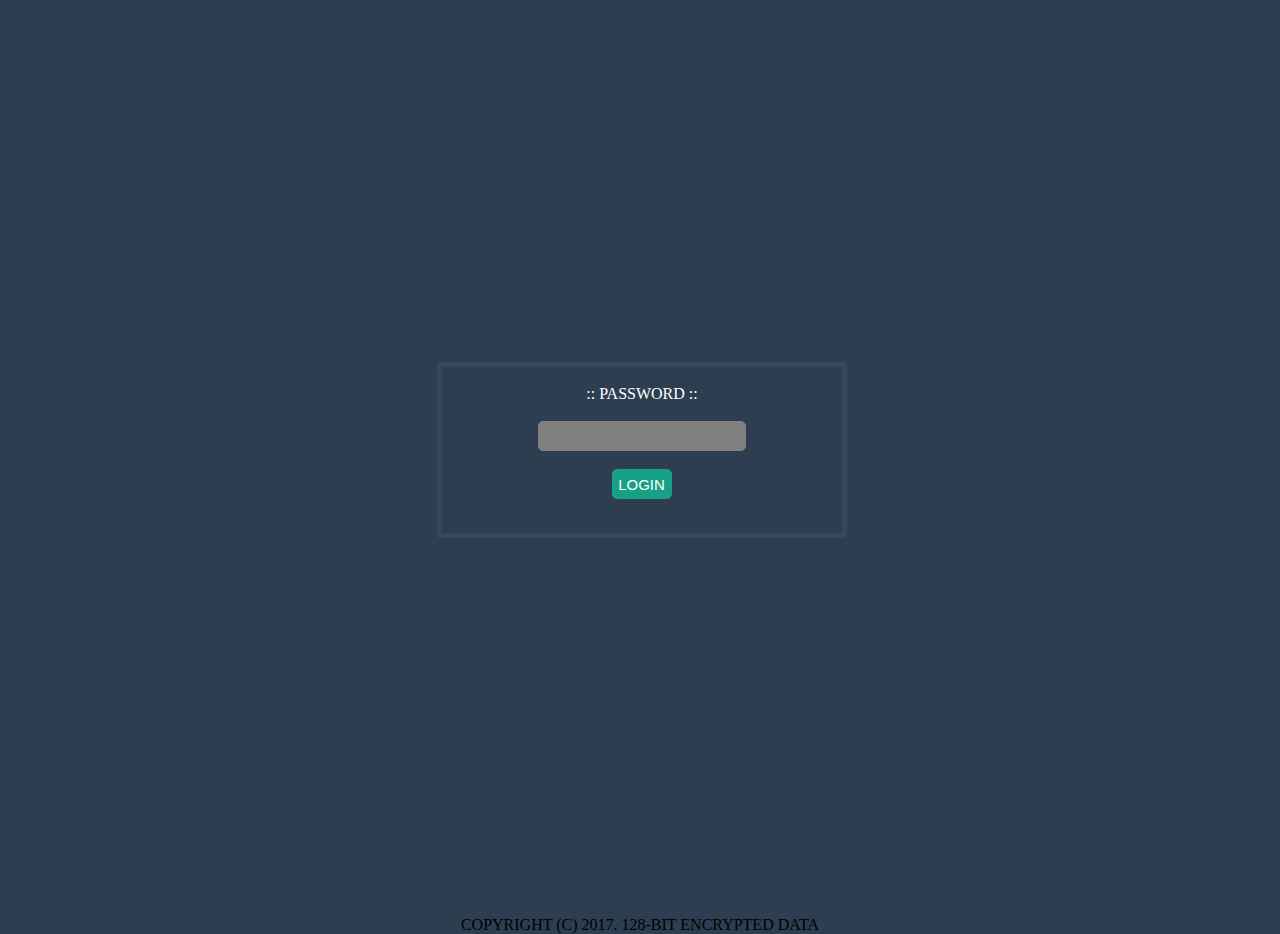
<file: login.html>
<html> 
<head>

	<!--light cyan-#1abc9c  dark cyan-#16a085 light grey-#34495e dark grey-#2c3e50 -->
	<link rel="stylesheet" type="text/css" href="style.css">
	<script type="text/javascript" src="script.js"></script>
	
	<title>login</title>
	
</head>

<body style="overflow:hidden; margin:0;background-color:#2c3e50;">

<div id="main">
<div id="over">
    <span class="Centerer"></span>
    <div class="Centered">
	
	<div id="form">
	<br/>
	:: PASSWORD ::
	<br/>
	<br>
	<input type="password" id="pass" onkeypress="handle(e)"/>
	<br><br/>
	<input type="button" id="login" value="LOGIN" onclick="login()" />
	<br/>
	<p id="display"></p>
	<br/>
	</div>
	
	</div>
	
	<p id="foot">COPYRIGHT (C) 2017. 128-BIT ENCRYPTED DATA</p>
</div>
</div>

</body>

</html>
</file>
<file: style.css>
#main {
	position:absolute;
    width:100%;
    height:100%;
    text-align: center;
	font-family:MicrogrammaDBolExt;
}
@charset "utf-8";
    /* CSS Document */
    /* Smartphones (portrait and landscape) ----------- */
    @media only screen
    and (min-device-width : 320px)
    and (max-device-width : 480px) {
     .fonts
     {
      font-size: 75%;
     }    
    }
    /* Smartphones (landscape) ----------- */
    @media only screen
    and (min-width : 321px) {
     .fonts
     {
      font-size: 120%;
     }  
    }
    /* Smartphones (portrait) ----------- */
    @media only screen
    and (max-width : 320px) {
     .fonts
     {
      font-size: 120%;
     }  
    }
    /* iPads (portrait and landscape) ----------- */
    @media only screen
    and (min-device-width : 768px)
    and (max-device-width : 1024px) {
     .fonts
     {
      font-size: 120%;
     }    
    }
    /* iPads (landscape) ----------- */
    @media only screen
    and (min-device-width : 768px)
    and (max-device-width : 1024px)
    and (orientation : landscape) {
     .fonts
     {
      font-size: 150%;
     }    
    }
    /* iPads (portrait) ----------- */
    @media only screen
    and (min-device-width : 768px)
    and (max-device-width : 1024px)
    and (orientation : portrait) {

     .fonts
     {
      font-size: 120%;
     }  
    }
    /* Desktops and laptops ----------- */
    @media only screen
    and (min-width : 1224px) {
     .fonts
     {
      font-size: 156%;
     }    
    }
    /* Large screens ----------- */
    @media only screen
    and (min-width : 1824px) {
     .fonts
     {
      font-size: 200%;
     }    
    }
    /* iPhone 4 ----------- */
    @media
    only screen and (-webkit-min-device-pixel-ratio : 1.5),
    only screen and (min-device-pixel-ratio : 1.5) {
     .fonts
     {
      font-size: 190%;
     }    
    }
	.spinner {
  width: 40px;
  height: 40px;

  position: relative;
  margin: 100px auto;
}

.double-bounce1, .double-bounce2 {
  width: 100%;
  height: 100%;
  border-radius: 50%;
  background-color: white;
  opacity: 0.6;
  position: absolute;
  top: 0;
  left: 0;
  
  -webkit-animation: sk-bounce 2.0s infinite ease-in-out;
  animation: sk-bounce 2.0s infinite ease-in-out;
}

.double-bounce2 {
  -webkit-animation-delay: -1.0s;
  animation-delay: -1.0s;
}

@-webkit-keyframes sk-bounce {
  0%, 100% { -webkit-transform: scale(0.0) }
  50% { -webkit-transform: scale(1.0) }
}

@keyframes sk-bounce {
  0%, 100% { 
    transform: scale(0.0);
    -webkit-transform: scale(0.0);
  } 50% { 
    transform: scale(1.0);
    -webkit-transform: scale(1.0);
  }
}
#over
{
    position:absolute;
    width:100%;
    height:100%;
    text-align: center; /*handles the horizontal centering*/
}
/*handles the vertical centering*/
.Centerer
{
    display: inline-block;
    height: 100%;
    vertical-align: middle;
}
.Centered
{
    display: inline-block;
    vertical-align: middle;
	color: white;
}

#form {
	border:5px solid #34495e;
	border-radius:3px;
	min-width:400px;
}

#pass {
	border:1px solid grey;
	background-color:grey;
	border-radius:5px;
	outline:none;
	padding-left:5px;
	color:white;
	font-size:15px;
	height:30px;
	text-align:center;
}

#login {
	border:1px solid #16a085;
	background-color:#16a085;
	border-radius:5px;
	outline:none;
	padding-left:5px;
	color:white;
	font-size:15px;
	height:30px;
	text-align:center;
}
#login:hover {
	border:1px solid #1abc9c;
	background-color:#1abc9c;
	border-radius:5px;
	outline:none;
	padding-left:5px;
	color:white;
	font-size:15px;
	height:30px;
	text-align:center;
}
#login:focus {
	border:1px solid #1abc9c;
	background-color:#1abc9c;
	border-radius:5px;
	outline:none;
	padding-left:5px;
	color:white;
	font-size:15px;
	height:30px;
	text-align:center;
}
#display {
	background-color:#34495e;
	color:red;
	text-align:center;
	align:center;
	}
</file>
